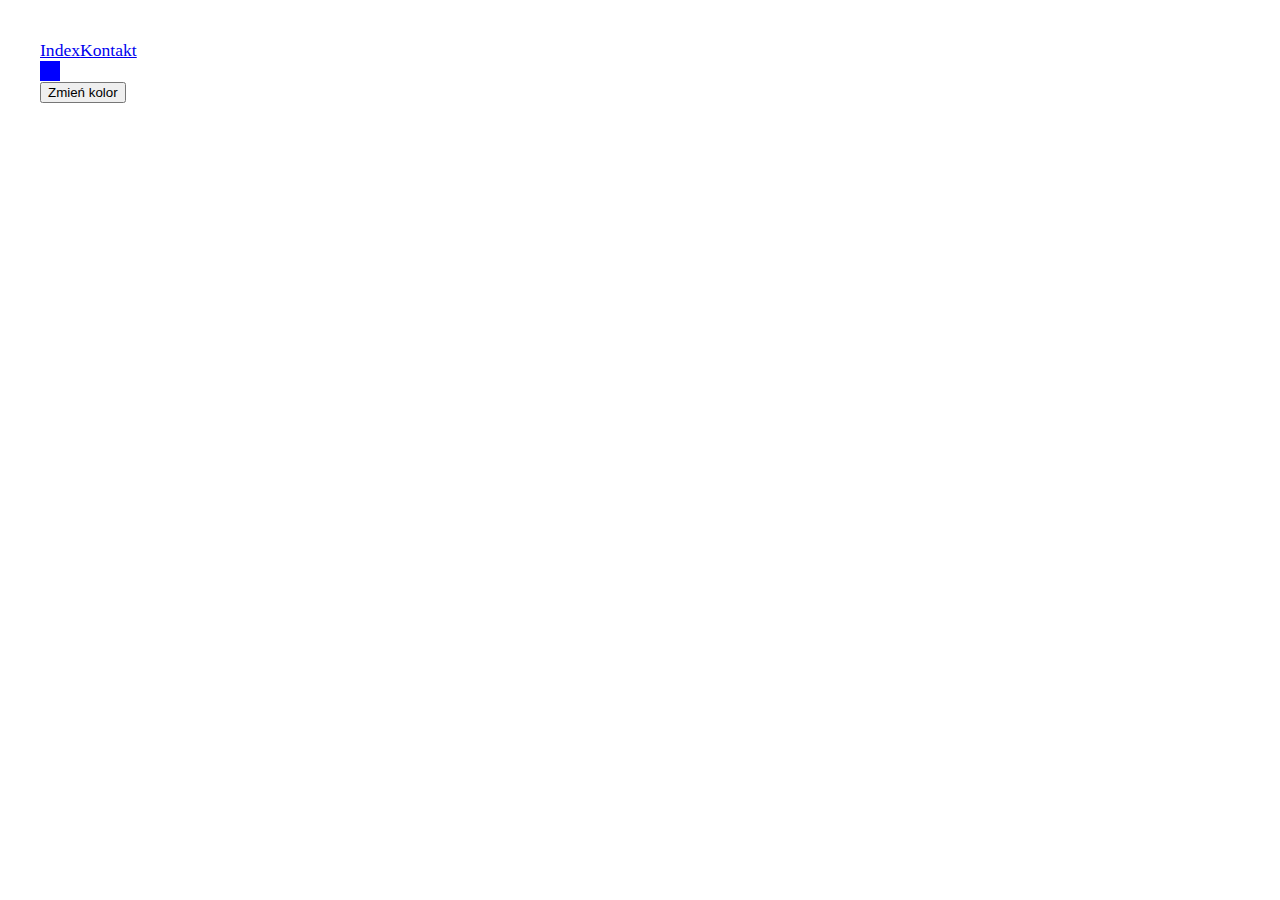
<file: index.html>
<!DOCTYPE html>
<html lang="en">
<head>
    <meta charset="UTF-8">
    <title>Kolokwium 1</title>
    <link rel="stylesheet" href="style.css"></head>
</head>
<body>
<div
        class="navbar">
</div>

<div class="box"></div>

<button class="button">Zmień kolor</button>

<script src="navbar.js" ></script>
<script src="przycisk.js" ></script>
</body>
</html>
</file>
<file: style.css>
body {
    margin: 0;
    overflow-x: hidden;
    font-family: 'Times New Roman';
    width: 100%;
    height: 100%;
    font-size: 1.1em; /*12px*/
    padding: 40px;
}
.box {
    width: 20px;
    height: 20px;
    background-color: blue;
}
.box1 {
    width: 20px;
    height: 20px;
    background-color: red;
}
</file>
